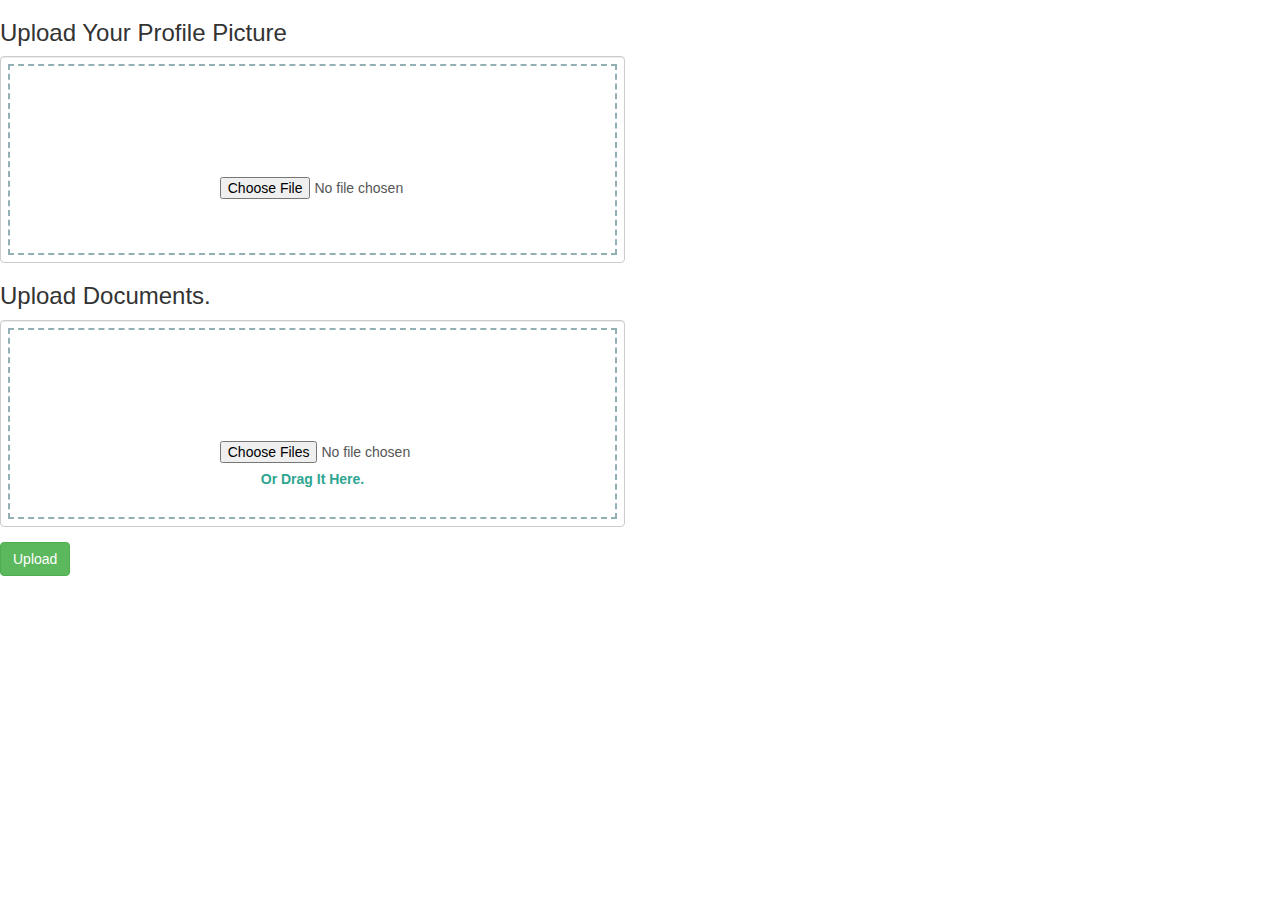
<file: pages/page_documents.html>
<!DOCTYPE html>
<html lang="en">
<head>
	<meta charset="UTF-8">
	<link rel="stylesheet" href="https://maxcdn.bootstrapcdn.com/bootstrap/3.3.6/css/bootstrap.min.css"/> 
	<script src="https://ajax.googleapis.com/ajax/libs/jquery/2.2.0/jquery.min.js"></script>
	<style>
	.files input {
    outline: 2px dashed #92b0b3;
    outline-offset: -10px;
    -webkit-transition: outline-offset .15s ease-in-out, background-color .15s linear;
    transition: outline-offset .15s ease-in-out, background-color .15s linear;
    padding: 120px 0px 85px 35%;
    text-align: center !important;
    margin: 0;
    width: 100% !important;
}
.files input:focus{     outline: 2px dashed #92b0b3;  outline-offset: -10px;
    -webkit-transition: outline-offset .15s ease-in-out, background-color .15s linear;
    transition: outline-offset .15s ease-in-out, background-color .15s linear; border:1px solid #92b0b3;
 }
.files{ position:relative}
.files:after {  pointer-events: none;
    position: absolute;
    top: 60px;
    left: 0;
    width: 50px;
    right: 0;
    height: 56px;
    content: "";
    background-image: url(https://image.flaticon.com/icons/png/128/109/109612.png);
    display: block;
    margin: 0 auto;
    background-size: 100%;
    background-repeat: no-repeat;
}
.color input{ background-color:#f1f1f1;}
.files:before {
    position: absolute;
    bottom: 10px;
    left: 0;  pointer-events: none;
    width: 100%;
    right: 0;
    height: 48px;
    content: " or drag it here. ";
    display: block;
    margin: 0 auto;
    color: #2ea591;
    font-weight: 600;
    text-transform: capitalize;
    text-align: center;
}
	</style>
</head>
<body>
<div class="continer">
	<div class="row">
		<div class="col-md-6">
			<form id="documents" method="post" enctype="multipart/form-data">
				<div class="form-group files">
					<h3 align="left">
					  Upload Your Profile Picture
					</h3>
					<input id="uploadfile" class="form-control" name="uploadfile" type="file">
					<h3 align="left">
					  Upload Documents.
					</h3>
					<input type="file" class="form-control" name="uploaddoc[]" multiple="">
				</div> 
				<input type="submit" name="submit" class="btn btn-success" value="Upload" id="uploadPic">
				<br>
				<br>
			</form>
	  </div>
	</div>	
</div>
</body>
<script>
	$(document).ready(function(){
		$('#documents').on('submit',function(e){ 
		e.preventDefault();           
           $.ajax({  
                url:"uValue.php",  
                method:"POST",  
                data: new FormData(this),
                contentType: false,
            	cache: false,
            	processData:false, 
                success:function(data)  
                {  
                     alert(data);  
                     window.location = 'templets/showtemp.php';
                     $('#uploadPic').reset();  
                }  
           }); 
            
      });

	});
</script>
</html>
</file>
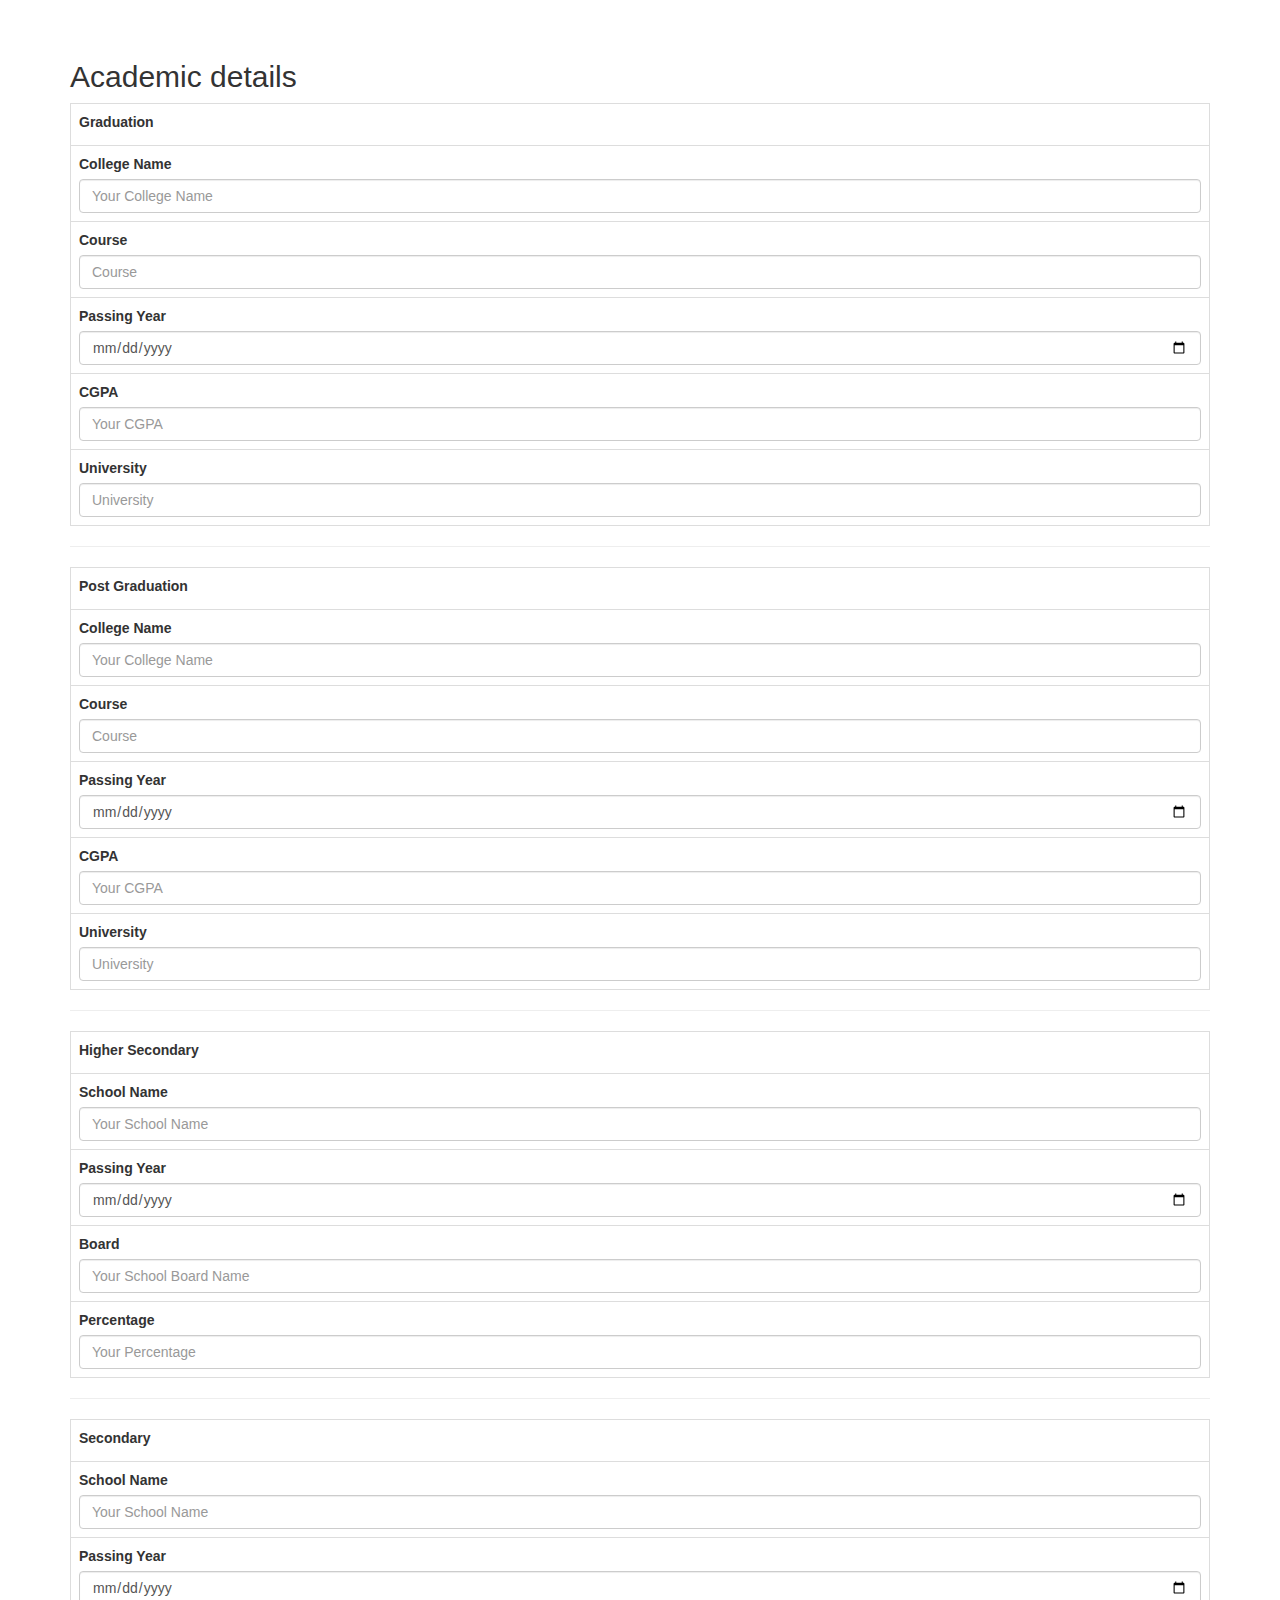
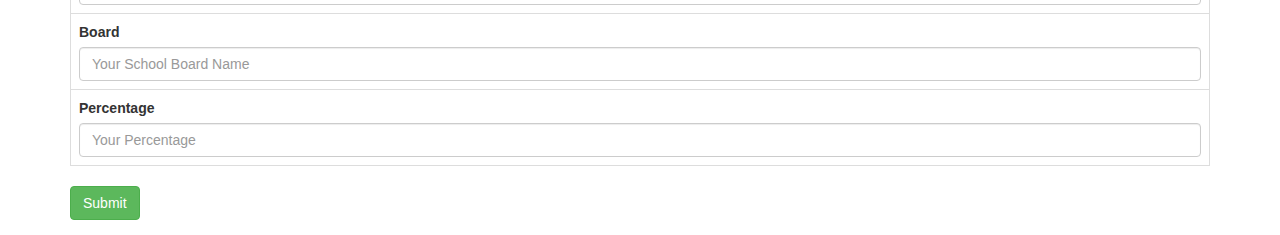
<file: pages/page_education.html>
<!DOCTYPE html>
<html>  
      <head>  
           <title>YourData</title>  
           <link rel="stylesheet" href="https://maxcdn.bootstrapcdn.com/bootstrap/3.3.6/css/bootstrap.min.css" />  
<!--            <script src="https://maxcdn.bootstrapcdn.com/bootstrap/3.3.6/js/bootstrap.min.js"></script>  
 -->           <script src="https://ajax.googleapis.com/ajax/libs/jquery/2.2.0/jquery.min.js"></script>  
      </head>  
      <body>  
           <div class="container">  
                <br />  
                <br />  
                <h2 align="left">Academic details</h2>  
            <div class="form-group">  
                <form name="academic_detail" id="academic_detail">  
                  <div class="table-responsive">  
                    <table class="table table-bordered" id="dynamic_field_gradu">  
                      <tr>  
                        <td>
                          <label for="graduation" style="float: left;">Graduation</label>
                        </td>
                      </tr>
                        <tr>
                          <td>
                            <label for="nameGradu" style="float: left;">College Name</label>
                            <input type="text" class="form-control name_list" id="nameGradu" name="nameGradu" placeholder="Your College Name">
                          </td> 
                        </tr>
                        <tr>
                          <td>
                            <label for="courseGradu" style="float: left;">Course</label>
                            <input type="text" class="form-control name_list" id="courseGradu" name="courseGradu" placeholder="Course">
                          </td> 
                        </tr>
                        <tr>
                          <td>
                            <label for="pYearGradu" style="float: left;">Passing Year</label>
                            <input type="date" class="form-control name_list" id="pYearGradu" name="pYearGradu" placeholder="Your Passing Year">
                          </td> 
                        </tr>
                        <tr>
                          <td>
                            <label for="cgpaGradu" style="float: left;">CGPA</label>
                            <input type="text" class="form-control name_list" id="cgpaGradu" name="cgpaGradu" placeholder="Your CGPA">
                          </td> 
                        </tr>
                        <tr>
                          <td>
                            <label for="boardGradu" style="float: left;">University</label>
                            <input type="text" class="form-control name_list" id="boardGradu" name="boardGradu" placeholder="University">
                          </td> 
                        </tr>
                     </table>
                    
                     <hr>

                      <table class="table table-bordered" id="dynamic_field_postgradu"> 
                       <tr>
                        <td>
                          <label for="postgradu" style="float: left;">Post Graduation</label>
                        </td>
                      </tr>
                      <tr>
                        <td>
                            <label for="namePost" style="float: left;">College Name</label>
                            <input type="text" class="form-control name_list" id="namePost" name="namePost" placeholder="Your College Name">
                        </td> 
                      </tr>
                      <tr>
                        <td>
                            <label for="coursePost" style="float: left;">Course</label>
                            <input type="text" class="form-control name_list" id="coursePost" name="coursePost" placeholder="Course">
                        </td> 
                      </tr>
                      <tr>
                          <td>
                            <label for="pYearPost" style="float: left;">Passing Year</label>
                            <input type="date" class="form-control name_list" id="pYearPost" name="pYearPost" placeholder="Your Passing Year">
                          </td> 
                      </tr>
                      <tr>
                          <td>
                            <label for="cgpaPost" style="float: left;">CGPA</label>
                            <input type="text" class="form-control name_list" id="cgpaPost" name="cgpaPost" placeholder="Your CGPA">
                          </td> 
                      </tr>
                      <tr>
                          <td>
                            <label for="boardPost" style="float: left;">University</label>
                            <input type="text" class="form-control name_list" id="boardPost" name="boardPost" placeholder="University">
                          </td> 
                      </tr>
                    </table>
                    <hr>

                      <table class="table table-bordered" id="dynamic_field_hs"> 
                       <tr>
                        <td>
                          <label for="hs" style="float: left;">Higher Secondary</label>
                        </td>
                      </tr>
                      <tr>
                        <td>
                            <label for="hs" style="float: left;">School Name</label>
                            <input type="text" class="form-control name_list" id="schoolNameHs" name="schoolNameHs" placeholder="Your School Name">
                        </td> 
                      </tr>
                      <tr>
                          <td>
                            <label for="pYearHs" style="float: left;">Passing Year</label>
                            <input type="date" class="form-control name_list" id="pYearHs" name="pYearHs" placeholder="Your Passing Year">
                          </td> 
                      </tr>
                      <tr>
                          <td>
                            <label for="BoardHs" style="float: left;">Board</label>
                            <input type="text" class="form-control name_list" id="boardHs" name="boardHs" placeholder="Your School Board Name">
                          </td> 
                      </tr>
                      <tr>
                          <td>
                            <label for="PercentHs" style="float: left;">Percentage</label>
                            <input type="text" class="form-control name_list" id="PercentHs" name="percentHs" placeholder="Your Percentage">
                          </td> 
                      </tr>
                    </table>
                    <hr>

                      <table class="table table-bordered" id="dynamic_field_sc"> 
                       <tr>
                        <td>
                          <label for="sc" style="float: left;">Secondary</label>
                        </td>
                      </tr>
                      <tr>
                        <td>
                            <label for="sc" style="float: left;">School Name</label>
                            <input type="text" class="form-control name_list" id="schoolNameSc" name="schoolNameSc" placeholder="Your School Name">
                        </td> 
                      </tr>
                      <tr>
                          <td>
                            <label for="pYearSc" style="float: left;">Passing Year</label>
                            <input type="date" class="form-control name_list" id="pYearSc" name="pYearSc" placeholder="Your Passing Year">
                          </td> 
                      </tr>
                      <tr>
                          <td>
                            <label for="BoardSc" style="float: left;">Board</label>
                            <input type="text" class="form-control name_list" id="boardSc" name="boardSc" placeholder="Your School Board Name">
                          </td> 
                      </tr>
                      <tr>
                          <td>
                            <label for="PercentSc" style="float: left;">Percentage</label>
                            <input type="text" class="form-control name_list" id="PercentSc" name="percentSc" placeholder="Your Percentage">
                          </td> 
                      </tr>
                    </table>
                      
                    <input type="button" name="submit" style="float: left;" id="submitEdu" class="btn btn-success" value="Submit" />      
                  </div>  
                </form>  
            </div>  
           </div> 

<!-- unlocak to add more button   --> <!-- <td>
                          <button type="button" name="add" id="add" class="btn btn-success">Add More</button>
                        </td> -->  

      </body>  
       <script>  
 $(document).ready(function(){  

      $('#submitEdu').click(function(){            
           $.ajax({  
                url:"eValue.php",  
                method:"POST",  
                data:$('#academic_detail').serialize(),  
                success:function(data)  
                {  
                     alert(data);
                     window.location = 'demo.html#pageother';  
                     $('#academic_detail').reset();  
                }  
           });  
      });  
 });  
 </script>
 </html>
</file>
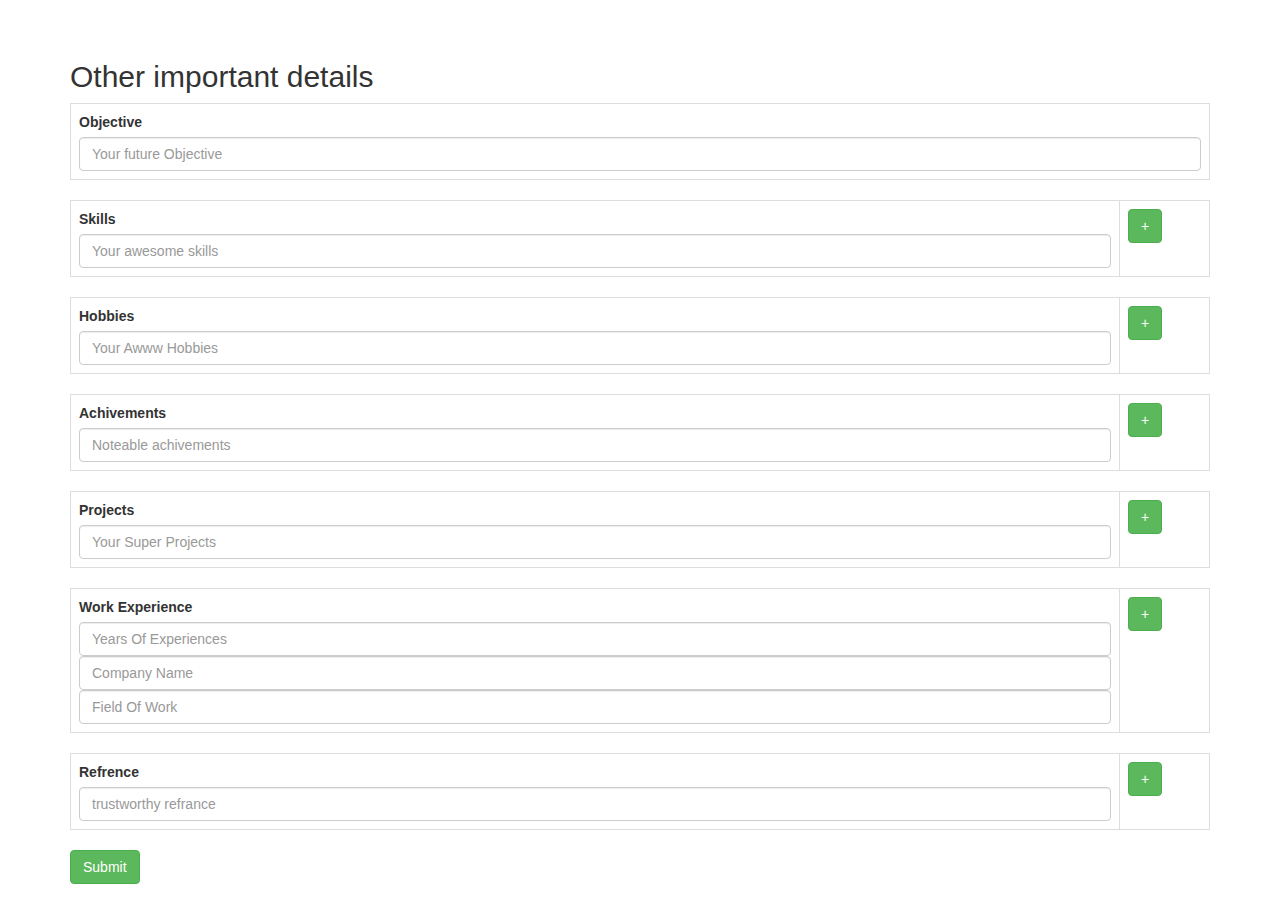
<file: pages/page_other.html>
<!DOCTYPE html>
<html>  
      <head>  
           <title>YourData</title>  
           <link rel="stylesheet" href="https://maxcdn.bootstrapcdn.com/bootstrap/3.3.6/css/bootstrap.min.css" />  
<!--            <script src="https://maxcdn.bootstrapcdn.com/bootstrap/3.3.6/js/bootstrap.min.js"></script>  
 -->           <script src="https://ajax.googleapis.com/ajax/libs/jquery/2.2.0/jquery.min.js"></script>  
      </head>  
      <body>  
           <div class="container">  
                <br />  
                <br />  
                <h2 align="left">Other important details</h2>  
            <div class="form-group">  
                <form name="other_detail" id="other_detail">  
                  <div class="table-responsive">  
                    <table class="table table-bordered" id="dynamic_field_obj">  
                      <tr>  
                        <td>
                          <label for="obj" style="float: left;">Objective</label>
                          <input type="text" class="form-control name_list" id="obj" name="obj" placeholder="Your future Objective">
                        </td> 
                       </tr>
                     </table>
                     <table class="table table-bordered" id="dynamic_field_skills">  
                      <tr>  
                        <td>
                          <label for="skills" style="float: left;">Skills</label>
                          <input type="text" class="form-control name_list" id="skills" name="skills[]" placeholder="Your awesome skills">
                        </td> 
                        <td width="90px"><button type="button" class="btn btn-success" name="add_skill" id="add_skill">+</button></td>
                       </tr>
                     </table>
                       <table class="table table-bordered" id="dynamic_field_hobby"> 
                       <tr>
                        <td>
                          <label for="hobby" style="float: left;">Hobbies</label>
                          <input type="text" name="hobby[]" class="form-control" id="hobby" placeholder="Your Awww Hobbies">
                        </td> 
                        <td width="90px"><button type="button" class="btn btn-success" name="add_hobby" id="add_hobby">+</button></td>
                      </tr>
                    </table>
                      <table class="table table-bordered" id="dynamic_field_achive">
                       <tr>
                        <td>
                          <label for="achivements" style="float: left;">Achivements</label>
                          <input type="text" name="achivements[]" class="form-control" id="achivements" placeholder="Noteable achivements">
                        </td>
                        <td width="90px"><button type="button" class="btn btn-success" name="add_achiv" id="add_achiv">+</button></td> 
                      </tr>
                      </table>
                      <table class="table table-bordered" id="dynamic_field_project">
                      <tr>
                        <td>
                          <label for="projects" style="float: left;">Projects</label>
                          <input type="text" name="projects[]" class="form-control" id="projects" placeholder="Your Super Projects">
                        </td>
                        <td width="90px"><button type="button" class="btn btn-success" name="add_proj" id="add_proj">+</button></td> 
                      </tr>
                    </table>
                    <table class="table table-bordered" id="dynamic_field_exp">
                      <tr>
                        <td>
                          <label for="projects" style="float: left;">Work Experience</label>
                          <input type="text" name="years[]" class="form-control" id="years" placeholder="Years Of Experiences">
                          <input type="text" name="Cname[]" class="form-control" id="Cname" placeholder="Company Name">
                        <input type="text" name="workType[]" class="form-control" id="workType" placeholder="Field Of Work">
                        </td>
                        <td width="90px"><button type="button" class="btn btn-success" name="add_exp" id="add_exp">+</button></td> 
                      </tr>
                    </table>
                      <table class="table table-bordered" id="dynamic_field_ref">                      
                      <tr>
                        <td>
                          <label for="referance" style="float: left;">Refrence</label>
                          <input type="text" name="ref[]" class="form-control" id="ref" placeholder="trustworthy refrance">
                        </td>
                        <td width="90px"><button type="button" class="btn btn-success" name="add_ref" id="add_ref">+</button></td> 
                      </tr>  
                    </table>  
                    <input type="button" name="submit" style="float: left;" id="submitOther" class="btn btn-success" value="Submit" />      
                  </div>  
                </form>  
            </div>  
           </div> 

<!-- unlocak to add more button   --> <!-- <td>
                          <button type="button" name="add" id="add" class="btn btn-success">Add More</button>
                        </td> -->  

      </body>  
       <script>  
 $(document).ready(function(){  
    
    var i=1;
    $('#add_skill').click(function(){
      
      i++;
      $('#dynamic_field_skills').append('<tr id="row'+i+'"><td><input type="text" name="skills[]" class="form-control name_list" /></td><td><button type="button" name="remove" id="'+i+'" class="btn btn-danger btn_remove">X</button></td></tr>');
    });

    $(document).on('click', '.btn_remove', function(){  
           var button_id = $(this).attr("id");   
           $('#row'+button_id+'').remove();  
      });

    $('#add_hobby').click(function(){
      // var i=1;
      i++;
      $('#dynamic_field_hobby').append('<tr id="row'+i+'"><td><input type="text" name="hobby[]" class="form-control name_list" /></td><td><button type="button" name="remove" id="'+i+'" class="btn btn-danger btn_remove">X</button></td></tr>');
    });

 
    $('#add_achiv').click(function(){
      //var i=1;
      i++;
      $('#dynamic_field_achive').append('<tr id="row'+i+'"><td><input type="text" name="achivements[]" class="form-control name_list" /></td><td><button type="button" name="remove" id="'+i+'" class="btn btn-danger btn_remove">X</button></td></tr>');
    });

 
      $('#add_proj').click(function(){
      //var i=1;
      i++;
      $('#dynamic_field_project').append('<tr id="row'+i+'"><td><input type="text" name="projects[]" class="form-control name_list" /></td><td><button type="button" name="remove" id="'+i+'" class="btn btn-danger btn_remove">X</button></td></tr>');
    });

      $('#add_exp').click(function(){
      //var i=1;
      i++;
      $('#dynamic_field_exp').append('<tr id="row'+i+'"><td><input type="text" name="years[]" class="form-control name_list" /><input type="text" name="Cname[]" class="form-control name_list" /><input type="text" name="workType[]" class="form-control name_list" /></td><td><button type="button" name="remove" id="'+i+'" class="btn btn-danger btn_remove">X</button></td></tr>');
    });


    $('#add_ref').click(function(){
      //var i=1;
      i++;
      $('#dynamic_field_ref').append('<tr id="row'+i+'"><td><input type="text" name="ref[]" class="form-control name_list" /></td><td><button type="button" name="remove" id="'+i+'" class="btn btn-danger btn_remove">X</button></td></tr>');
    });

  
      $('#submitOther').click(function(){            
           $.ajax({  
                url:"oValue.php",  
                method:"POST",  
                data:$('#other_detail').serialize(),  
                success:function(data)  
                {  
                     alert(data);  
                     window.location = 'demo.html#pagedocuments';
                     $('#other_detail').reset();  
                }  
           }); 
            
      });  
 });  
 </script>
 </html>
</file>
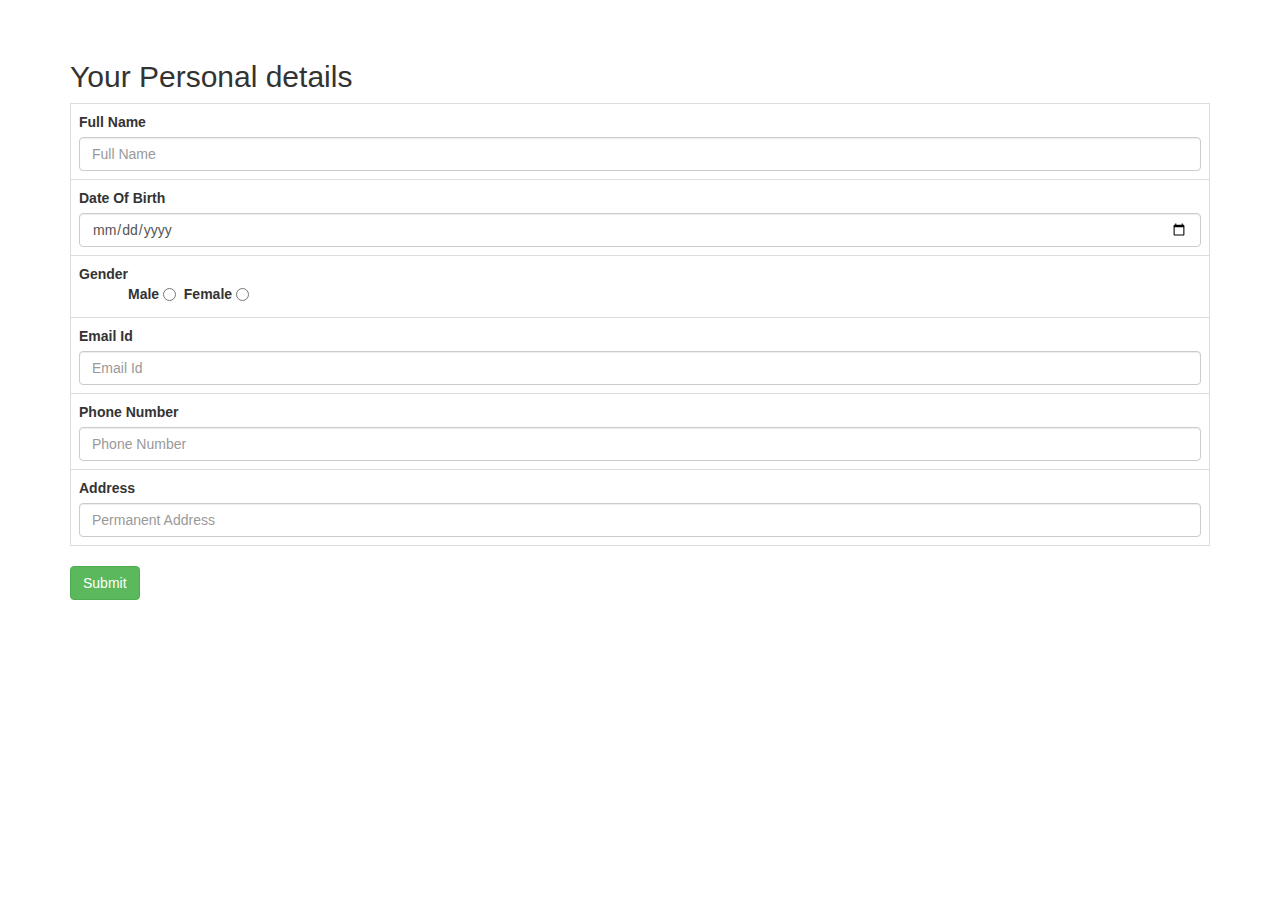
<file: pages/page_personal.html>
<!DOCTYPE html>
<html>  
      <head>  
           <title>YourData</title>  
           <link rel="stylesheet" href="https://maxcdn.bootstrapcdn.com/bootstrap/3.3.6/css/bootstrap.min.css" />  
<!--            <script src="https://maxcdn.bootstrapcdn.com/bootstrap/3.3.6/js/bootstrap.min.js"></script>   -->
           <script src="https://ajax.googleapis.com/ajax/libs/jquery/2.2.0/jquery.min.js"></script>  
      </head>  
      <body>  
           <div class="container">  
                <br />  
                <br />  
                <h2 align="left">Your Personal details</h2>  
            <div class="form-group">  
                <form name="personal_detail" id="personal_detail">  
                  <div class="table-responsive">  
                    <table class="table table-bordered" id="dynamic_field">  
                      <tr>  
                        <td>
                          <label for="Name" style="float: left;">Full Name</label>
                          <input type="text" class="form-control" id="Name" name="name" placeholder="Full Name">
                        </td> 
                       </tr>
                       <tr>  
                        <td>
                          <label for="DOB" style="float: left;">Date Of Birth</label>
                          <input type="date" class="form-control" id="DOB" name="dob" placeholder="Date Of Birth">
                        </td> 
                       </tr>
                       <tr>  
                        <td>
                          <label for="sex" style="float: left;">Gender</label>
                          <br>
                          <label for="male" style="float: left;box-sizing: border-box;">Male&nbsp;</label>
                          <input type="radio" name="sex" id="male" style="float: left;box-sizing: border-box;" value="Male">

                          <label for="female" style="float: left;box-sizing: border-box;">&nbsp;&nbsp;Female&nbsp;</label>
                          <input type="radio" name="sex" id="female" style="float: left;box-sizing: border-box;" value="Female">
                        </td> 
                       </tr>
                       <tr>
                        <td>
                          <label for="Name" style="float: left;">Email Id</label>
                          <input type="text" name="email" class="form-control" id="email" placeholder="Email Id">
                        </td> 
                      </tr>
                       <tr>
                        <td>
                          <label for="Name" style="float: left;">Phone Number</label>
                          <input type="text" name="phone" class="form-control" id="phone" placeholder="Phone Number">
                        </td> 
                      </tr>
                      <tr>
                        <td>
                          <label for="Name" style="float: left;">Address</label>
                          <input type="text" name="ad" class="form-control" id="address" placeholder="Permanent Address">
                        </td> 
                      </tr>  
                    </table>  
                    <input type="button" name="submit" style="float: left;" id="submit" class="btn btn-success" value="Submit" />      
                  </div>  
                </form>  
            </div>  
           </div> 
      </body>  
       <script>  
 $(document).ready(function(){  
  
      $('#submit').click(function(){            
           $.ajax({  
                url:"pValue.php",  
                method:"POST",  
                data:$('#personal_detail').serialize(),  
                success:function(data)  
                {  
                     alert(data);
                     window.location = 'demo.html#pageeducation';  
                     $('#personal_detail').reset();  
                }  
           });  
      });  
 });  
 </script>
 </html>
</file>
